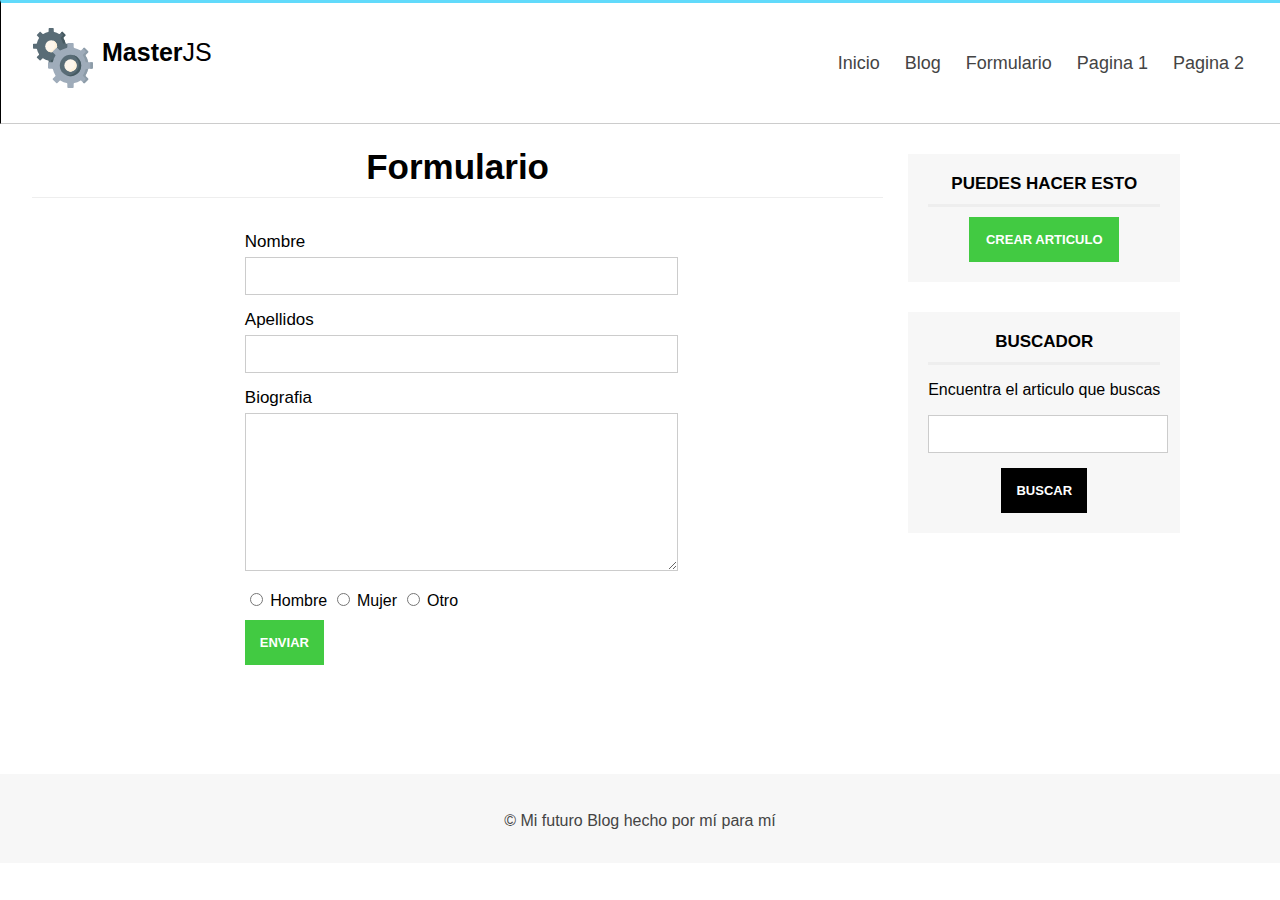
<file: form.html>
<!DOCTYPE html>
<html lang="en">
    <head>
        <meta charset="UTF-8">
        <title>Maquetacion en Masters de Frameworks de Javascript</title>
        <link href="assets/css/styles.css" rel="stylesheet" type="text/css">
    </head>
    <body>
        <header id="header">
                <div class="center">
                <!--  LOGO -->
                <div id="logo">
                    <img  class="app-logo" src="assets/images/logo.svg" alt="Logotipo"/>
                    <span id="brand"><strong>Master</strong>JS</span>
                </div>
         
                <!--  MENU -->
                <nav id="menu">
                    <ul>
                        <li>
                            <a href="index.html">Inicio</a>
                        </li>
                        <li>
                            <a href="blog.html">Blog</a>
                        </li>
                        <li>
                            <a href="form.html">Formulario</a>
                        </li>
                        <li>
                            <a href="#">Pagina 1</a>
                        </li>
                        <li>
                            <a href="#">Pagina 2</a>
                        </li>
                    </ul>
                </nav>
                <!--  LIMPIAR FLOTADOS -->
                <div class="clearfix"></div>
            </div>
        </header>
      

        <div class="center">
            <section id="content">
          
                <h1 class="sub-header">Formulario</h1>

                <form action="" class="mid-form">

                    <div class="form-group">
                        <label for="nombre">Nombre</label>
                        <input type="text" name="nombre" />
                    </div>


                    <div class="form-group">
                        <label for="apellidos">Apellidos</label>
                        <input type="text" name="apellido" />
                    </div>


                    <div class="form-group">
                        <label for="bio">Biografia</label>
                        <textarea type="bio"></textarea>
                    </div>


                    <div class="form-group radio-buttoms">
                        <input type="radio" name="genero" value="hombre"/> Hombre 
                        <input type="radio" name="genero" value="mujer"/> Mujer
                        <input type="radio" name="genero" value="mujer"/> Otro
                    </div>

                    <div class="clearfix"></div>


                    <input type="submit" value="Enviar" class="btn btn-success" />


                </form>
                
            </section>

            <aside id="sidebar">
                <div id="nav-blog" class="sidebar-item">
                    <h3>Puedes hacer esto</h3>
                    <a href="#"class="btn btn-success">Crear Articulo</a>
                </div>
                
                <div id="search" class="sidebar-item">
                    <h3>Buscador</h3>
                    <p>Encuentra el articulo que buscas</p>
                    <form>
                        
                        <input type="text" name="search" />
                        <input type="submit" class="btn" name="submit" value="Buscar" />

                    </form>
                </div>
            </aside>
            <div class="clearfix"></div>
        </div>        
        <footer id="footer">
            <div class="center">
                <p>&copy; Mi futuro Blog hecho por mí para mí</p>
            </div>
        </footer>
    </body>
</html>
</file>
<file: assets/css/styles.css>
body {
    text-align: center;
    margin: 0px;
    padding: 0px;


    /* FONTS */
    font-family: -apple-system, BlinkMacSystemFont, 'Segoe UI', Roboto, Oxygen, Ubuntu, Cantarell, 'Open Sans', 'Helvetica Neue', sans-serif;
    -webkit-font-smoothing: antialiased;
    -moz-font-smoothing: antialiased;
    -moz-osx-font-smoothing: antialiased;

}

#header {
    border: 1px solid black;
    height: 120px;
    width: 100%;
    background: white;
    border-bottom: 1px solid #ccc;
    border-top: 3px solid #61dafb;
}


.center {
    width: 75%;
    margin: 0px auto;

}


.clearfix{
    clear: both;
    float: none;
}


#logo {
    width: 30%;
    font-size: 30px;
    float: left;
    margin-top: 35px;
}

#logo img {
    display: block;
    float: left;
    height: 60px;
    margin-top: -10px;
    margin-right: 9px;
    animation: girar infinite 5s linear;
}

@keyframes girar {
    from {
        transform: rotate(0deg);
    }
    to {
        transform: rotate(360deg)
    }
}

#brand {
    display: block;
    margin: 0px;
    float: left;
    font-size: 25px;
}

#menu {
    width: 70%;
    float: right;
    font-size: 18px;

}

#menu ul{
    line-height: 85px;
    width: 60%;
    float: right;

}

#menu ul li {
    display: inline-block;
    list-style: none;
    height: 46px;
    margin-left: 15px;
    margin-right: 5px;
    transition: 400ms all;
}

#menu a {
    text-decoration: none;
    color: #444;
}

#menu a:hover{
    color: #61dafb;
}

#slider {

    width: 100%;
    height: 350px;
    /* line-height: 320px ; */
    color: white;
    text-shadow: 0px 0px 5px #444;

    /* Degradado css */
    background: rgb(0,36,16);
    background: linear-gradient(97deg, rgba(0,36,16,1) 0%, rgba(9,100,121,1) 14%, rgba(0,212,255,1) 65%);

}

#slider h1 {
    margin-top: 0.2px;
    padding: 0px;
    padding-top: 125px;
    text-align: center;
}

.btn-white {
    display: block;
    background: white;
    color: black;
    padding: 10px;
    width: 100px;
    height: 35px;
    margin: 0px auto;
    font-size: 14px;
    text-transform: uppercase;
    text-shadow: none;
    text-decoration: none;
    line-height: 35px;
    box-shadow: 0px 0px 5px grey;
    margin-top: 40px;
    border-radius: 4px;
   

}

.btn-white:hover{
    transition: 400ms all;
    background: #444;
    color:white;

}

#slider.slider-small {
    height: 150px;
}


#slider.slider-small h1 {

    margin-top: 0.2px;
    margin: 0px;
    padding-top: 53px;

}


#content {
    
    width: 70%;
    float: left;
    min-height: 650px;
    margin-right: 25px;
}

#sidebar {

    width: 25;
    float: left;

}

.sidebar-item {

    background: #f7f7f7;
    padding: 20px;
    margin-top: 30px;

}

.sidebar-item h3 {

    text-transform: uppercase;
    font-size: 17px;
    margin: 0px;
    padding-bottom: 10px;
    margin-bottom: 10px;
    border-bottom: 3px solid #eee;

}

.sidebar-item .btn {
    margin: 0px auto;
    margin-top: 10px;
}

.btn {
    display: block;
    background: black;
    color: white;
    padding: 15px;
    font-weight: bold;
    text-transform: uppercase;
    font-size:13px;
    text-decoration: none;
    max-width: 120px;
    border: none;
    cursor:pointer;
    
}

.btn-success {
    
    background: rgb(66, 202, 66);
    

}

.btn-success:hover{

    transition: 400ms all;
    background: black;

}

.mid-form{
    width: 50%;
    margin: 0px auto;
}

.mid-form label{
    display: bloc;
    float:left;
    text-align: left;
    margin-top: 10px;
    margin-bottom: 5px;
    font-size: 17px;
}

input[type="text"],
textarea{
    
    width: 100%;
    min-height: 30px;
    border: 1px solid #ccc;
    padding: 3px;
    margin-bottom: 5px;
    
}

textarea {
    width: 100%;
    height: 150px;
    min-width: 100%;
    max-width: 100%;
    min-height: 150px;
    max-height: 300px;
}

input[type="text"]:focus,
textarea:focus{

    box-shadow: 0px 0px 3px #ccc inset;

}



.radio-buttoms{
    margin-top: 10px;
    margin-bottom: 10px; 
    float: left;
}


#footer {
 
    background: #f7f7f7f7;
    width: 100%;
    line-height: 93px;
    height: 89px;
    color: #444;

}

#footer p {
    margin: 0px;
    padding: 0px;
}

.article-item{
    width: 100%;
    border-bottom: 1px  solid #eee;
    padding-bottom: 20px;
    padding-top:20px;
    text-align: left;
}

.article-item .image-wrap {
  
    width: 130px;
    height: 130px;
    overflow: hidden;
    float: left;
    margin-right: 15px;
    border: 1px solid #ccc;
} 

.article-item .image-wrap img {
    height: 100%;
    text-align: center ; 
}

.article-item  h2{
    display: block;
    width: 100%;
    padding: 0px;
    margin: 0px;
    margin-bottom:7px;

} 


.article-item .date {
    display: block;
    width: 100%;
    color: rgb(122,122,122);
}

.article-item a {
    display: block;
    color: #444;
    text-decoration: none;
    margin-top:10px;
}
.article-item a:hover {
    text-decoration: underline;
}

.sub-header {
    font-size: 35px;
    border-bottom: 1px solid #eee ;
    padding-bottom: 10px;
}



.article-detail .image-wrap {
    float: none;
    width: 100%;
    height: 300px;
    
}

.article-detail .image-wrap img {
    width: 100%;
    height: auto;
}

.article-detail .sub-header {
    margin-top: 15px;
    margin-bottom: 10px;
    border: none;
}

/* RESPONSIVE */



@media (max-width: 1488px){
    .center {
       width:85%;
   } 
  
}

@media (max-width: 1314px){
    .center {
      width:95%;
    } 
   #menu ul{
      width: auto;
    }  
}



@media (max-width: 1013px){
    #logo {
        float: none;
        width: 240px;
        margin: 0px auto;
        margin-top: 20px;
    }

    #menu,
    #menu ul{
        clear: both;
        float: none;
        width: 100%;
        margin: 0px;
        padding: 0px;
        line-height: 40px;
    }

    #content{
        float: none;
        width: 100%;
    }

    #sidebar{
        float: none;
        width: 60%;
        margin: 0px auto;
        margin-bottom: 50px; 
    }

    .mid-form{
        width: 70%;
    }
 }


 @media (max-width: 459px){
    
   #header {
      min-height: 130px;
      overflow: hidden;
    } 
    #menu,
    #menu ul {
        line-height: 40px;
    }
    
    #menu ul li {
        margin-left: 6px;
        margin-right: 6px;
    }

    #slider{
        height: 130px;
    }

    #slider h1{
        font-size: 19px;
        padding-top: 30px;
    }

    #slider .btn-white{
        margin-top: 10px;
    }
}
</file>
